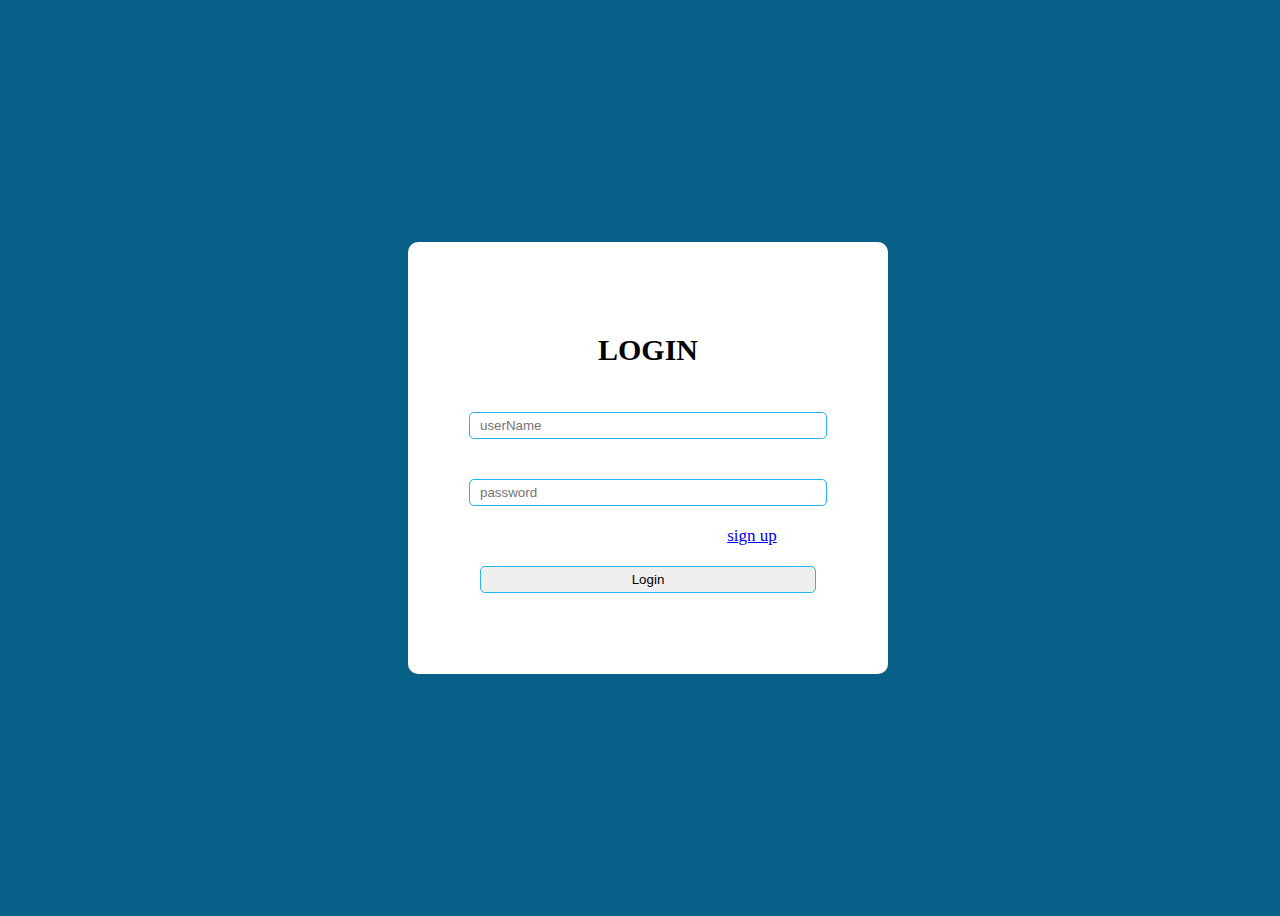
<file: login/login.html>
<!DOCTYPE html>
<html lang="en">
  <head>
    <meta charset="UTF-8" />
    <meta http-equiv="X-UA-Compatible" content="IE=edge" />
    <meta name="viewport" content="width=device-width, initial-scale=1.0" />
    <title>Login</title>
    <link
      href="https://cdn.jsdelivr.net/npm/bootstrap@5.2.3/dist/css/bootstrap.min.css"
      rel="stylesheet"
      integrity="sha384-rbsA2VBKQhggwzxH7pPCaAqO46MgnOM80zW1RWuH61DGLwZJEdK2Kadq2F9CUG65"
      crossorigin="anonymous"
    />
    <script
      src="https://cdn.jsdelivr.net/npm/bootstrap@5.2.3/dist/js/bootstrap.bundle.min.js"
      integrity="sha384-kenU1KFdBIe4zVF0s0G1M5b4hcpxyD9F7jL+jjXkk+Q2h455rYXK/7HAuoJl+0I4"
      crossorigin="anonymous"
    ></script>
    <link
      rel="stylesheet"
      href="https://cdnjs.cloudflare.com/ajax/libs/font-awesome/6.2.1/css/all.min.css"
      integrity="sha512-MV7K8+y+gLIBoVD59lQIYicR65iaqukzvf/nwasF0nqhPay5w/9lJmVM2hMDcnK1OnMGCdVK+iQrJ7lzPJQd1w=="
      crossorigin="anonymous"
      referrerpolicy="no-referrer"
    />
    <link rel="stylesheet" href="./login.css" />
  </head>
  <body>
    <div class="container">
      <form action="" class="form_login">
        <h2 class="login_title">Login</h2>
        <input type="text" class="userName" placeholder="userName" required />
        <input
          type="password"
          class="password"
          placeholder="password"
          required
        />
        <a href="./sign_up.html" class="btn_signup">sign up</a>
        <button type="submit" class="login btn btn-primary">Login</button>
      </form>
    </div>

    <script>
      function login(e) {
        e.preventDefault();
        const userName = document.querySelector(".userName").value;
        const password = document.querySelector(".password").value;
        const json = localStorage.getItem(userName);
        const data = JSON.parse(json);

        if (userName == data.userName && password == data.password) {
          alert("Dang nhap thanh cong");
          window.location = "../index.html";
          localStorage.setItem("userNamePass", userName);
          localStorage.setItem("isLogin", "true");
        } else {
          alert("tai khoản hoặc mật khẩu không đúng");
        }
      }
      const form_login = document.querySelector(".form_login");

      form_login.addEventListener("submit", login);
    </script>
  </body>
</html>
</file>
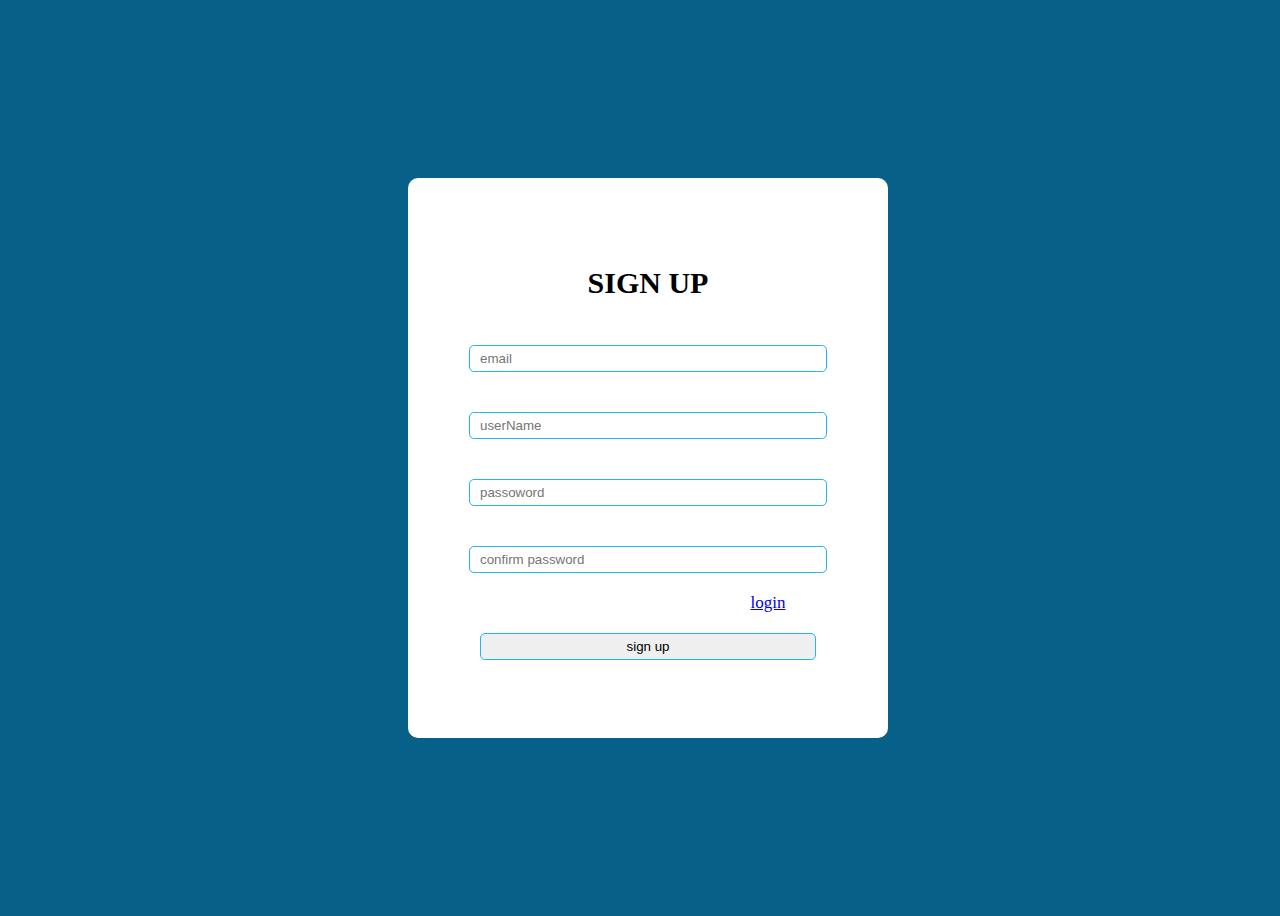
<file: login/sign_up.html>
<!DOCTYPE html>
<html lang="en">
  <head>
    <meta charset="UTF-8" />
    <meta http-equiv="X-UA-Compatible" content="IE=edge" />
    <meta name="viewport" content="width=device-width, initial-scale=1.0" />
    <title>Login</title>
    <link
      href="https://cdn.jsdelivr.net/npm/bootstrap@5.2.3/dist/css/bootstrap.min.css"
      rel="stylesheet"
      integrity="sha384-rbsA2VBKQhggwzxH7pPCaAqO46MgnOM80zW1RWuH61DGLwZJEdK2Kadq2F9CUG65"
      crossorigin="anonymous"
    />
    <script
      src="https://cdn.jsdelivr.net/npm/bootstrap@5.2.3/dist/js/bootstrap.bundle.min.js"
      integrity="sha384-kenU1KFdBIe4zVF0s0G1M5b4hcpxyD9F7jL+jjXkk+Q2h455rYXK/7HAuoJl+0I4"
      crossorigin="anonymous"
    ></script>
    <link
      rel="stylesheet"
      href="https://cdnjs.cloudflare.com/ajax/libs/font-awesome/6.2.1/css/all.min.css"
      integrity="sha512-MV7K8+y+gLIBoVD59lQIYicR65iaqukzvf/nwasF0nqhPay5w/9lJmVM2hMDcnK1OnMGCdVK+iQrJ7lzPJQd1w=="
      crossorigin="anonymous"
      referrerpolicy="no-referrer"
    />
    <link rel="stylesheet" href="./singn_up.css" />
  </head>
  <body>
    <div class="container">
      <form action="" class="form_signUp">
        <h2 class="signUp_title">sign UP</h2>
        <input type="email" class="email" placeholder="email" required />
        <input type="text" class="userName" placeholder="userName" required />
        <input
          type="password"
          class="password"
          placeholder="passoword"
          required
        />
        <input
          type="password"
          class="confirmPassword"
          placeholder="confirm password"
        />
        <a href="./login.html" class="btn_login">login</a>
        <button class="signup btn btn-primary">sign up</button>
      </form>
    </div>
    <script>
      let i = 0;

      //ham kiem tra xem có trung tai khoan k
      function checkUser(user) {
        for (let i = 0; i < localStorage.length; i++) {
          if (localStorage.key(i) === user) {
            return true;
          }
        }
      }
      //kiem tra trung email
      let check = false;
      function checkEmail(em) {
        let arrUser = [];
        for (let i = 0; i < localStorage.length; i++) {
          arrUser.push(localStorage.key(i));
        }
        arrUser.forEach((item) => {
          let data = JSON.parse(localStorage.getItem(item));

          console.log(data.email);
          if (data.email === em) {
            check = true;
          }
        });
      }
      // checkEmail("dung@567");

      console.log(check);

      function signUp(e) {
        e.preventDefault();

        const userName = document.querySelector(".userName").value;
        const password = document.querySelector(".password").value;
        const email = document.querySelector(".email").value;
        const confirmpassword =
          document.querySelector(".confirmPassword").value;

        let account = {
          email: email,
          userName: userName,
          password: password,
        };
        checkEmail(email);

        if (check == true) {
          window.location.reload();
          return alert("email đã dc đăng ky");
        } else if (checkUser(userName)) {
          return alert("tài Khoản đã tồn tại");
        } else if (
          userName === "" ||
          password === "" ||
          email === "" ||
          confirmpassword === ""
        ) {
          return alert("không được bỏ trống ô");
        } else if (password !== confirmpassword) {
          return alert("confirm password không hợp lệ");
        } else {
          let json = JSON.stringify(account);
          localStorage.setItem(userName, json);
          alert("đăng ký thành công");

          window.location = "./login.html";
        }
      }
      const form_signUp = document.querySelector(".form_signUp");
      form_signUp.addEventListener("submit", signUp);
    </script>
  </body>
</html>
</file>
<file: login/login.css>
body {
  display: flex;
  justify-content: center;
  align-items: center;
  background-color: rgb(6, 96, 135);
  width: 100vw;
  height: 100vh;
}

.container {
  width: 30rem;
  height: 27rem;
  background-color: white;
  border-radius: 10px;
}

.form_login {
  width: 100%;
  height: 100%;
  display: flex;
  justify-content: center;
  flex-direction: column;
  align-items: center;
}

.login_title {
  text-transform: uppercase;
  font-size: 30px;
  margin-top: 30px;
}
.userName,
.password,
.login {
  padding: 5px 10px;
  margin: 20px 0;
  width: 70%;
  outline: none;
  border: 1px solid rgb(36, 181, 238);
  border-radius: 5px;
}
.btn_signup {
  margin-left: 13rem;
  font-size: 17px;
}
</file>
<file: login/singn_up.css>
body {
  display: flex;
  justify-content: center;
  align-items: center;
  background-color: rgb(6, 96, 135);
  width: 100vw;
  height: 100vh;
}

.container {
  width: 30rem;
  height: 35rem;
  background-color: white;
  border-radius: 10px;
}
.form_signUp {
  width: 100%;
  height: 100%;
  display: flex;
  justify-content: center;
  flex-direction: column;
  align-items: center;
}

.signUp_title {
  text-transform: uppercase;
  font-size: 30px;
  margin-top: 30px;
}
.userName,
.password,
.signup,
.email,
.confirmPassword {
  padding: 5px 10px;
  margin: 20px 0;
  width: 70%;
  outline: none;
  border: 1px solid rgb(36, 181, 238);
  border-radius: 5px;
}

.btn_login {
  margin-left: 15rem;
  font-size: 17px;
}
</file>
